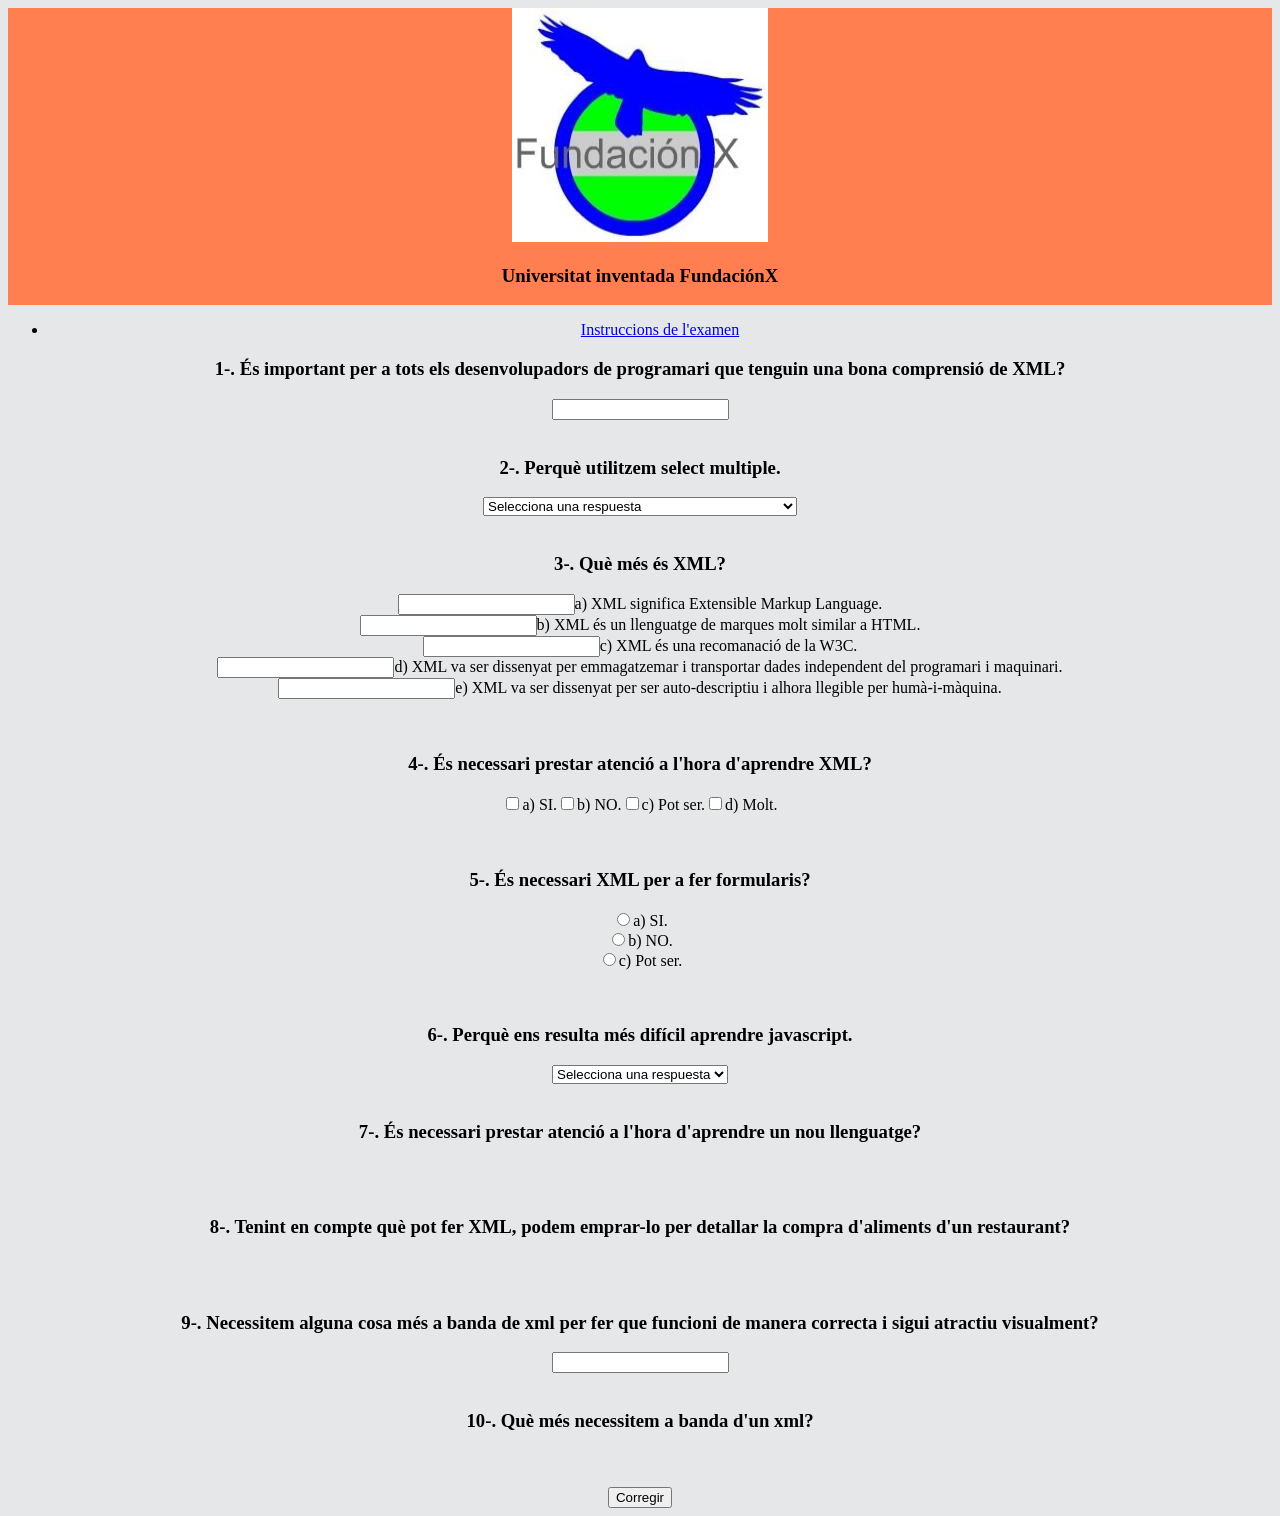
<file: index.html>
<!DOCTYPE html>
<html>
   <head>
      <meta http-equiv="Content-Type" content="text/html; charset=utf-8"/>
      <meta name="viewport" content="width=device-width, initial-scale=1.0">
      <link rel='stylesheet' media='screen and (min-width: 961px)' href='css/d.css'>
      <link rel='stylesheet' media='screen and (max-width: 960px)' href='css/m.css'>
      <link rel='stylesheet' href='xml/Preguntes.xml'>
      <script src='js/js1.js'></script>
      
      <title>Projecte per LMSGI-03: Creació d'un examen amb autocorrecció</title>
   </head>
   <body>
      <div id="Logo">
         <img src="img/Fundaci%C3%B3nX.jpg" id="FundacionX">
         <p><h3>Universitat inventada FundaciónX</h3></p>
      </div>
      <div id="Enlaces">
         <ul id="menu">
            <li>
               <a href="Instruccions.html">Instruccions de l'examen
               <a/>
            </li>
         </ul>
      </div>
       
      <form id='myform'>
 
 <h3 id='tituloInput'></h3>
 <input id='text' type='text'>
 <br><br>
          
 <h3 id='tituloSelect'></h3>
 <select id='sel'>
  <option selected value="-1">Selecciona una respuesta</option>
 </select>
 <br><br>
          
<h3 id='tituloSelectM'></h3>
<div id='SelectMDiv'></div>
<br><br>
          
<h3 id='tituloCheckbox'></h3> 
<div id='checkboxDiv'></div>
<br><br>
          
<h3 id='tituloRadio'></h3>
<div id='RadioDiv'></div>
<br><br>

<h3 id='tituloSelect2'></h3>
<select id='sel'>
<option selected value="-1">Selecciona una respuesta</option>
</select>
<br><br>
 
<h3 id='tituloCheckbox2'></h3> 
<div id='checkboxDiv'></div>
<br><br>
          
<h3 id='tituloRadio2'></h3>
<div id='RadioDiv'></div>
<br><br>
          
<h3 id='tituloInput2'></h3>
<input id='text' type='text'>
<br><br>
  
<h3 id='tituloSelectM2'></h3>
<div id='SelectMDiv'></div>
<br><br>

          
<input type='submit' value='Corregir'>
</form>
    
<div id='resultadosDiv'></div>
       
   </body>
</html>
</file>
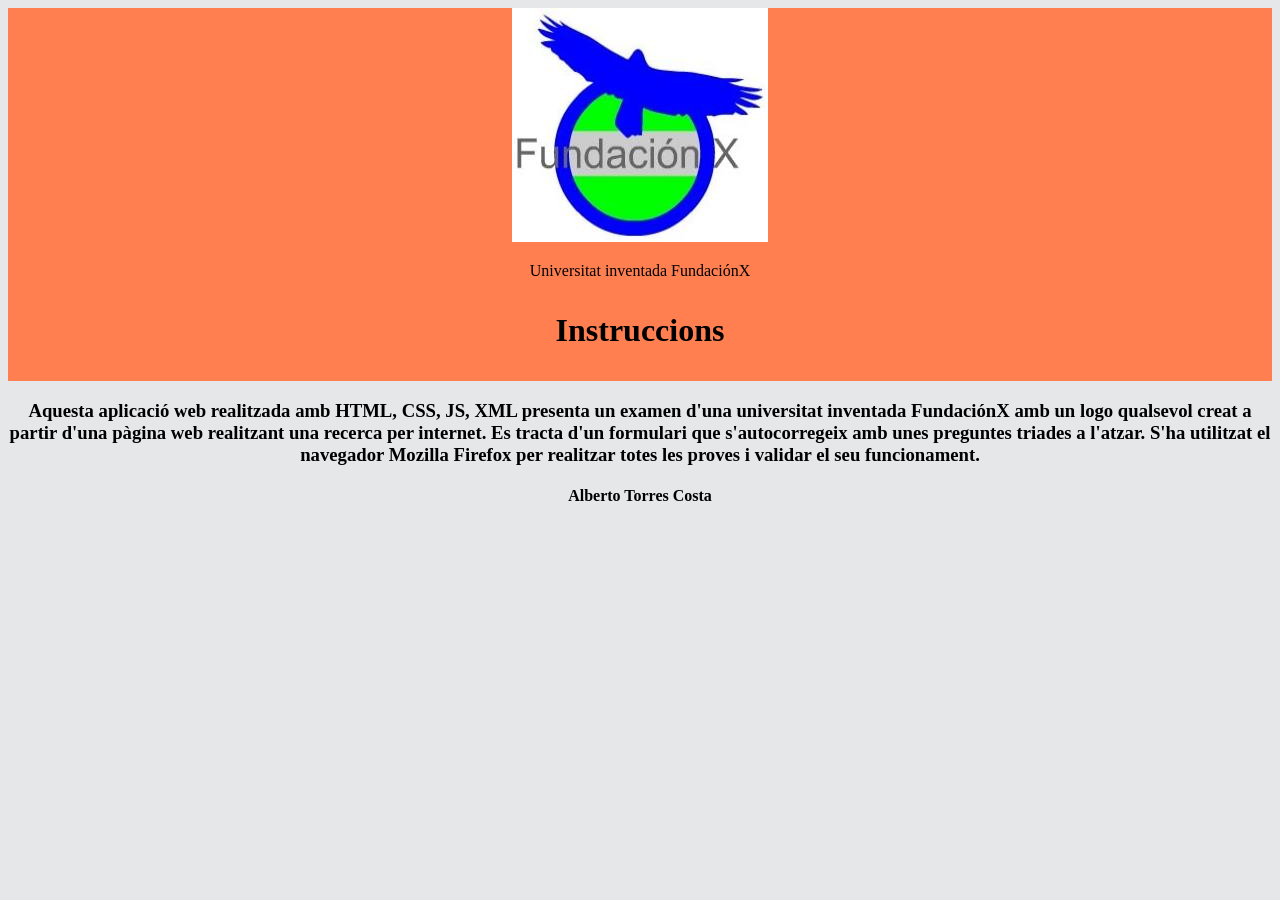
<file: Instruccions.html>
<!DOCTYPE html>
<html>
   <head>
      <meta http-equiv="Content-Type" content="text/html; charset=utf-8"/>
      <meta name="viewport" content="width=device-width, initial-scale=1.0">
      <link rel='stylesheet' media='screen and (min-width: 961px)' href='css/d.css'>
      <link rel='stylesheet' media='screen and (max-width: 960px)' href='css/m.css'>
      <link rel='stylesheet' href='xml/Preguntes.xml'>  
      <title>Projecte per LMSGI-03: Creació d'un examen amb autocorrecció</title>
   </head>
   <body>
      <div id="Logo">
         <img src="img/Fundaci%C3%B3nX.jpg" id="FundacionX">
         <p>Universitat inventada FundaciónX</p>
          <h1><p>Instruccions</p></h1>
      </div>
     <h3>Aquesta aplicació web realitzada amb HTML, CSS, JS, XML presenta un examen d'una universitat inventada FundaciónX amb un logo qualsevol creat a partir d'una pàgina web realitzant una recerca per internet. Es tracta d'un formulari que s'autocorregeix amb unes preguntes triades a l'atzar. S'ha utilitzat el navegador Mozilla Firefox per realitzar totes les proves i validar el seu funcionament.</h3>
       <h4><p>Alberto Torres Costa</p></h4>
   </body>
</html>
</file>
<file: css/d.css>
body,html{background-color: #e5e7e9;color: black;text-align: center}#Enlaces{width:100%;height:auto;text-align: center;overflow:visible}#Logo{background-color: coral;align-content: center}
</file>
<file: css/m.css>
body,html{height:100%;padding:0px;margin:0px;background-color:#e5e7e9;width:100%;height:90px;overflow:hidden;position:fixed;top:0p;}
#Logo{background-color: coral;align-content: center;}
</file>
